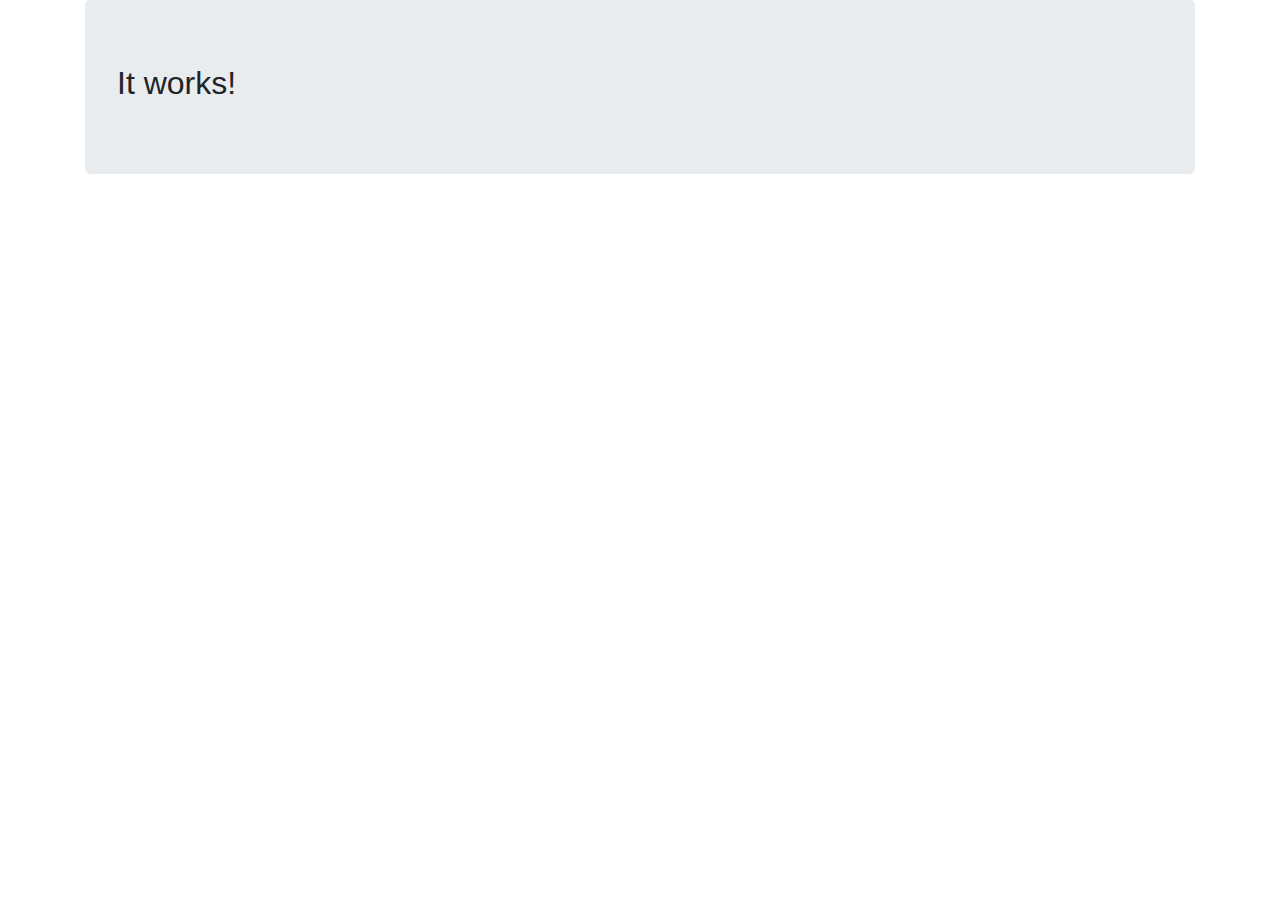
<file: src/main/resources/templates/index.html>
<!DOCTYPE html>
<html lang="en" xmlns:th="http://www.thymeleaf.org">
<head>
    <title>Home</title>
    <meta charset=" UTF-8">
    <meta http-equiv="X-UA-Compatible" content="IE=edge" />
    <meta name="viewport" content="width=device-width, initial-scale=1, shrink-to-fit=no">
    <link rel="stylesheet"
          href="https://stackpath.bootstrapcdn.com/bootstrap/4.1.3/css/bootstrap.min.css">
</head>
<body>
<div class="container">
    <div class="jumbotron">
        <h2>It works!</h2>
    </div>
</div>
<script src="https://code.jquery.com/jquery-3.3.1.slim.min.js"></script>
<script src="https://cdnjs.cloudflare.com/ajax/libs/popper.js/1.14.3/umd/popper.min.js"></script>
<script src="https://stackpath.bootstrapcdn.com/bootstrap/4.1.3/js/bootstrap.min.js"></script>
</body>
</html>
</file>
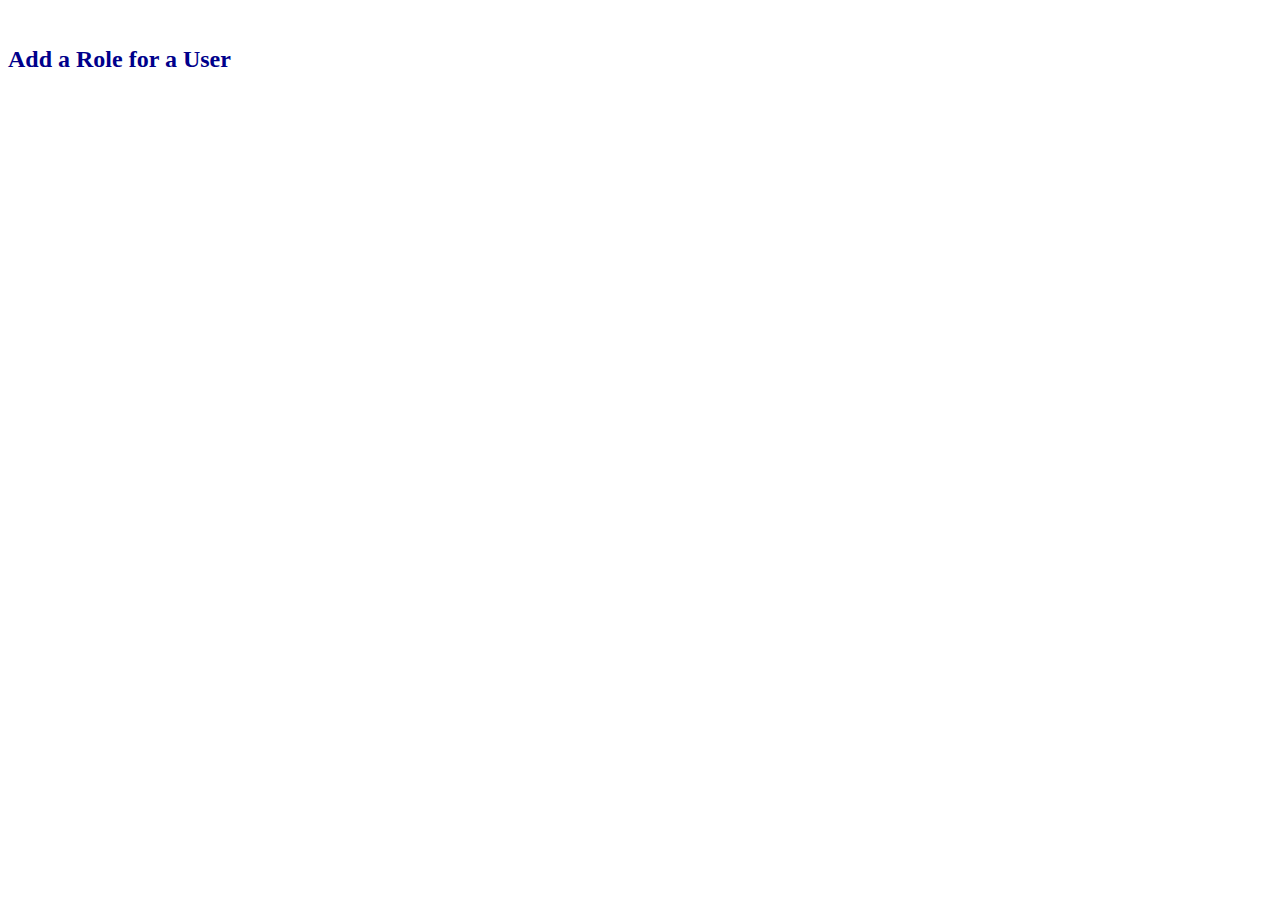
<file: src/main/resources/templates/adduserroleform.html>
<!DOCTYPE html>
<html lang="en" xmlns:th="http://www.thymeleaf.org" xmlns:sec="http://www.thymeleaf.org/extras/spring-security">
<head>
    <title>Add Role</title>
    <div th:insert="base :: head"></div>
</head>
<body>
<div th:insert="base :: navlinks"></div>
<br>
<div class="container">
    <div class="jumbotron">
        <h2 style="color: darkblue">Add a Role for a User</h2>

    </div>
</div>
<br>
<div th:insert="base :: footer"></div>
<div th:insert="base :: bootstrapScripts"></div>
</body>
</html>
</file>
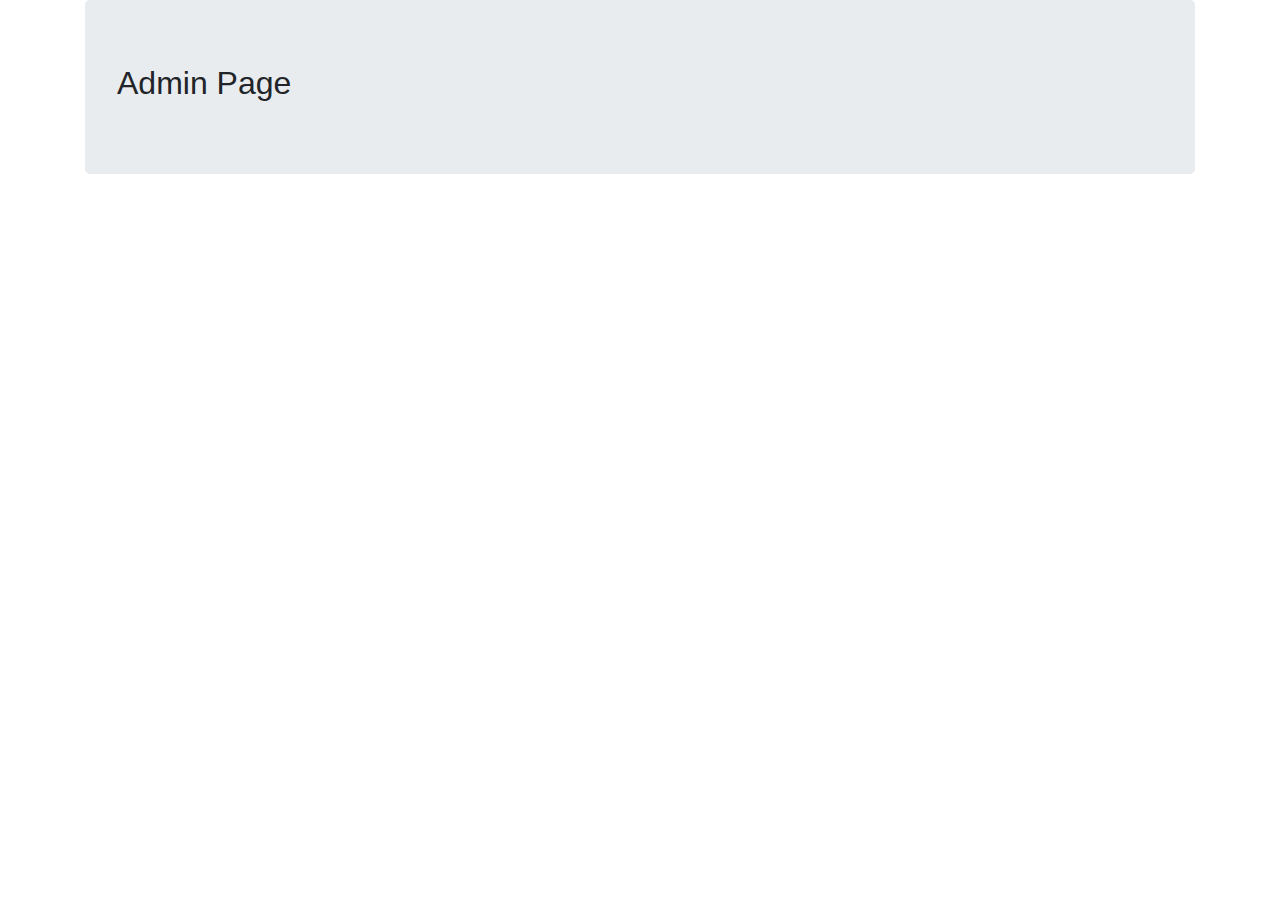
<file: src/main/resources/templates/admin.html>
<!DOCTYPE html>
<html lang="en" xmlns:th="http://www.thymeleaf.org">
<head>
    <title>Admin Page</title>
    <meta charset=" UTF-8">
    <meta http-equiv="X-UA-Compatible" content="IE=edge" />
    <meta name="viewport" content="width=device-width, initial-scale=1, shrink-to-fit=no">
    <link rel="stylesheet"
          href="https://stackpath.bootstrapcdn.com/bootstrap/4.1.3/css/bootstrap.min.css">
</head>
<body>
<div class="container">
    <div class="jumbotron">
        <h2>Admin Page</h2>
    </div>
</div>
<script src="https://code.jquery.com/jquery-3.3.1.slim.min.js"></script>
<script src="https://cdnjs.cloudflare.com/ajax/libs/popper.js/1.14.3/umd/popper.min.js"></script>
<script src="https://stackpath.bootstrapcdn.com/bootstrap/4.1.3/js/bootstrap.min.js"></script>
</body>
</html>
</file>
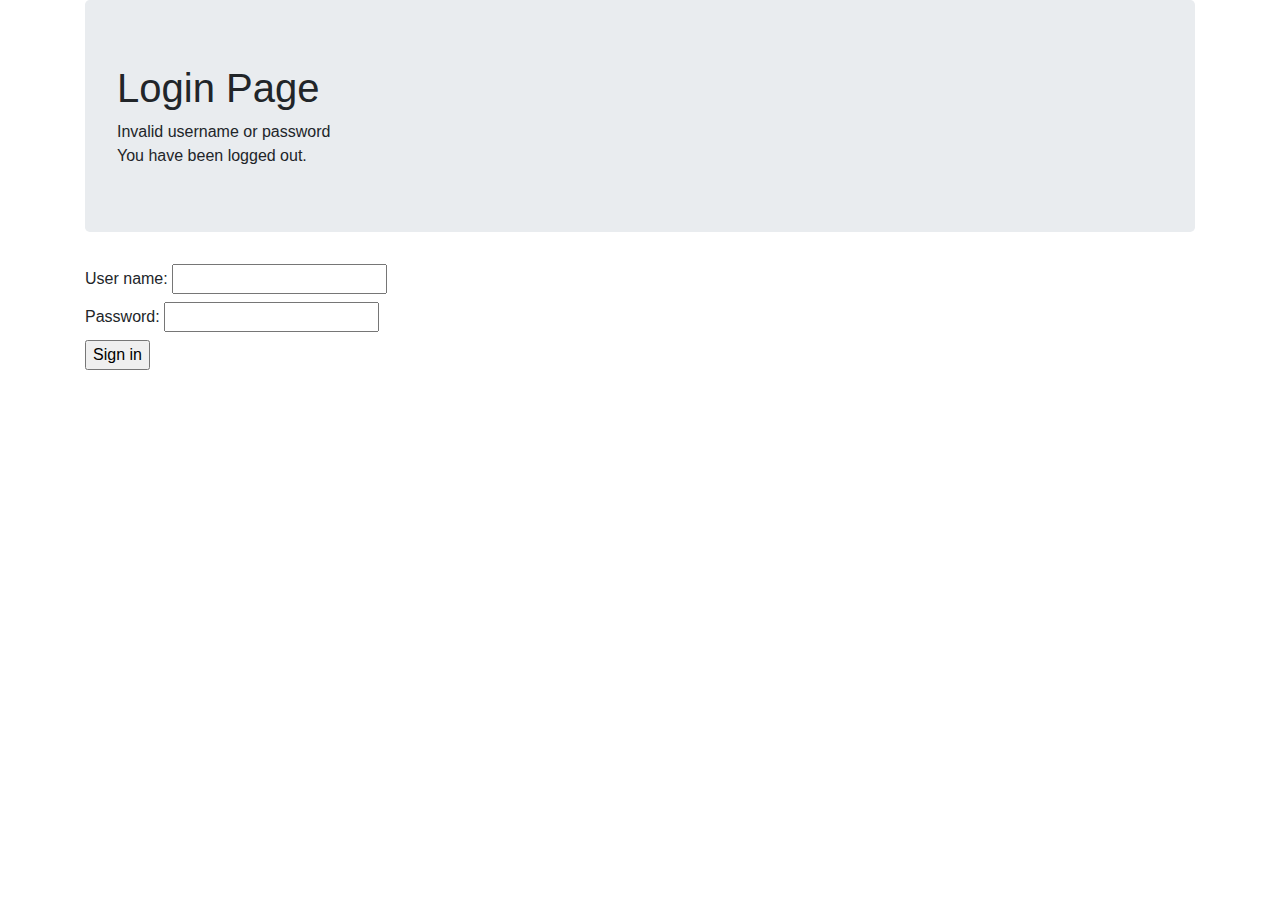
<file: src/main/resources/templates/login.html>
<!DOCTYPE html>
<html lang="en" xmlns:th="http://www.thymeleaf.org">
<head>
    <title>Login</title>
    <meta charset=" UTF-8">
    <meta http-equiv="X-UA-Compatible" content="IE=edge" />
    <meta name="viewport" content="width=device-width, initial-scale=1, shrink-to-fit=no">
    <link rel="stylesheet"
          href="https://stackpath.bootstrapcdn.com/bootstrap/4.1.3/css/bootstrap.min.css">
</head>
<body>
<div class="container">
    <div class="jumbotron">
        <h1>Login Page</h1>
        <div th:if="${param.error}">
            Invalid username or password
        </div>
        <div th:if="${param.logout}">You have been logged out.</div>
    </div>
    <form th:action="@{/login}" method="post">
        <div><label>User name: <input type="text" name="username"/></label></div>
        <div><label>Password: <input type="password" name="password"/></label></div>
        <div><input type="submit" value="Sign in"/></div>
    </form>
</div>
<script src="https://code.jquery.com/jquery-3.3.1.slim.min.js"></script>
<script src="https://cdnjs.cloudflare.com/ajax/libs/popper.js/1.14.3/umd/popper.min.js"></script>
<script src="https://stackpath.bootstrapcdn.com/bootstrap/4.1.3/js/bootstrap.min.js"></script>
</body>
</html>
</file>
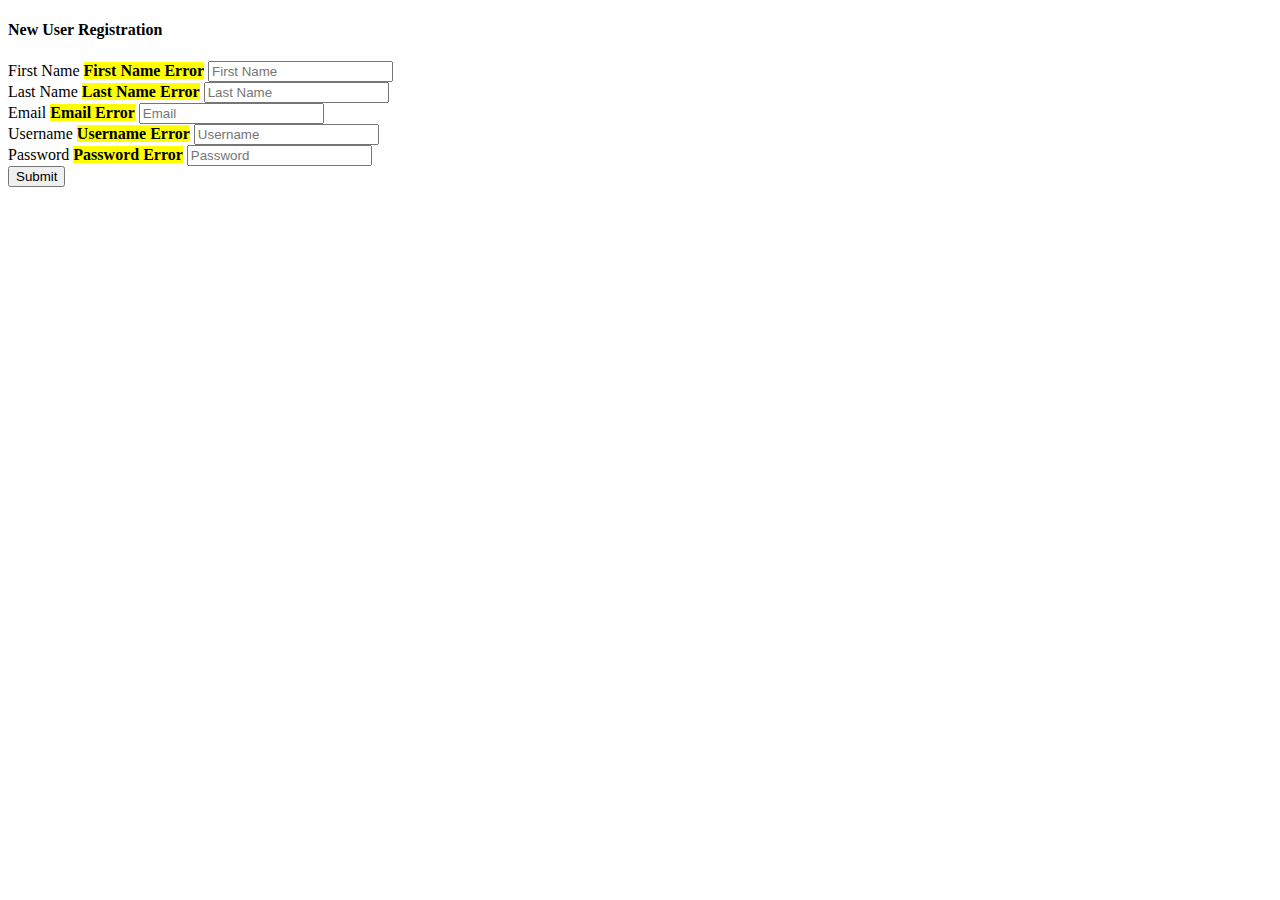
<file: src/main/resources/templates/registration.html>
<!DOCTYPE html>
<html lang="en" xmlns:th="http://www.thymeleaf.org">
<head>
    <title>Registration</title>
    <div th:insert="base :: head"></div>
</head>
<body>
<!--<div th:insert="base :: navlinks"></div>-->
<div class="container">
    <div class="jumbotron">
       <h4>New User Registration</h4>
      <form autocomplete="off" action="#" th:action="@{/register}" th:object="${user}" method="post">
          First Name
          <mark><strong><span th:if="${#fields.hasErrors('firstName')}"
                th:errors="*{firstName}">First Name Error</span></strong></mark>
          <input type="text" id="firstName" placeholder="First Name" th:field="(*{firstName})"/><br>

          Last Name
          <mark><strong><span th:if="${#fields.hasErrors('lastName')}"
                              th:errors="*{lastName}">Last Name Error</span></strong></mark>
          <input type="text" id="lastName" placeholder="Last Name" th:field="(*{lastName})"/><br>

          Email
          <mark><strong><span th:if="${#fields.hasErrors('email')}"
                              th:errors="*{email}">Email Error</span></strong></mark>
          <input type="text" id="email" placeholder="Email" th:field="(*{email})"/><br>

          Username
          <mark><strong><span th:if="${#fields.hasErrors('username')}"
                              th:errors="*{username}">Username Error</span></strong></mark>
          <input type="text" id="username" placeholder="Username" th:field="(*{username})"/><br>

          Password
          <mark><strong><span th:if="${#fields.hasErrors('password')}"
                              th:errors="*{password}">Password Error</span></strong></mark>
          <input type="text" id="password" placeholder="Password" th:field="(*{password})"/><br>

          <button type="submit" class="btn btn-default">Submit</button>
      </form>
    </div>
</div>
<!--<div th:insert="base :: footer"></div>-->
<div th:insert="base :: bootstrapScripts"></div>
</body>
</html>
</file>
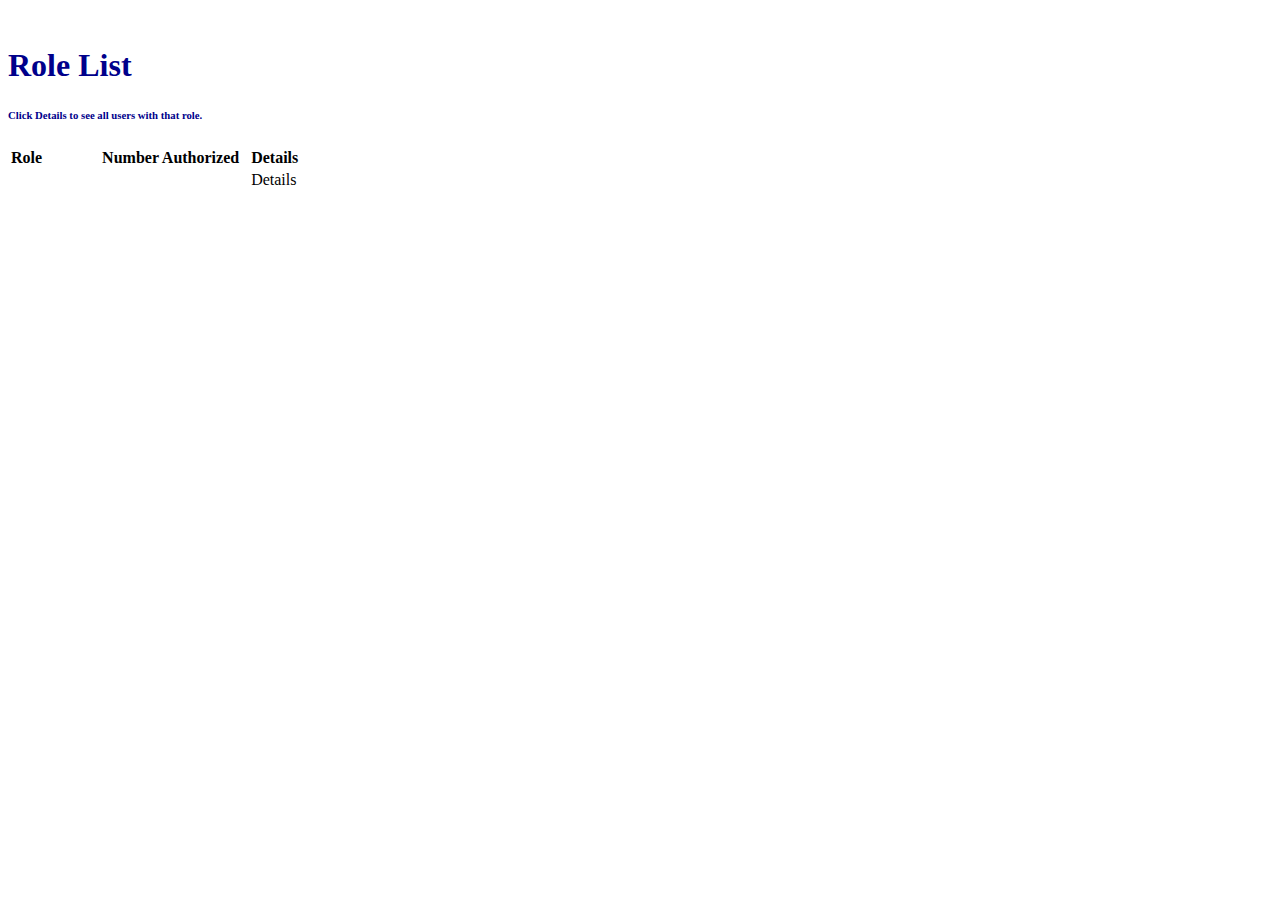
<file: src/main/resources/templates/rolelist.html>
<!DOCTYPE html>
<html lang="en" xmlns:th="http://www.thymeleaf.org" xmlns:sec="http://www.thymeleaf.org/extras/spring-security">
<head>
    <title>Roles</title>
    <div th:insert="base :: head"></div>
</head>
<body>
<div th:insert="base :: navlinks"></div>
<br>
<div class="container">
    <div class="jumbotron">
        <h1 style="color: darkblue">Role List</h1>
        <h6 style="color: darkblue">Click <b>Details</b> to see all users with that role.</h6>
        <div class="row">
            <div class="col-sm-3"></div>
            <div class="col-sm-7">
                <table>
                    <tr>
                        <th>Role&nbsp;&nbsp;&nbsp;&nbsp;&nbsp;&nbsp;&nbsp;&nbsp;&nbsp;&nbsp;&nbsp;&nbsp;&nbsp;&nbsp;</th>
                        <th>Number Authorized&nbsp;&nbsp;</th>
                        <th>Details</th>
                    </tr>

                    <tr th:each="role : ${roles}">
                        <td th:text="${role.role}"></td>
                        <td th:text="${role.users.size()}"></td>
                        <td>
                            <a th:href="@{detail_role/{id}(id=${role.id})}">Details</a>
                        </td>
                    </tr>
                </table>
            </div>
        </div>
    </div>
</div>
<br>
<div th:insert="base :: footer"></div>
<div th:insert="base :: bootstrapScripts"></div>
</body>
</html>
</file>
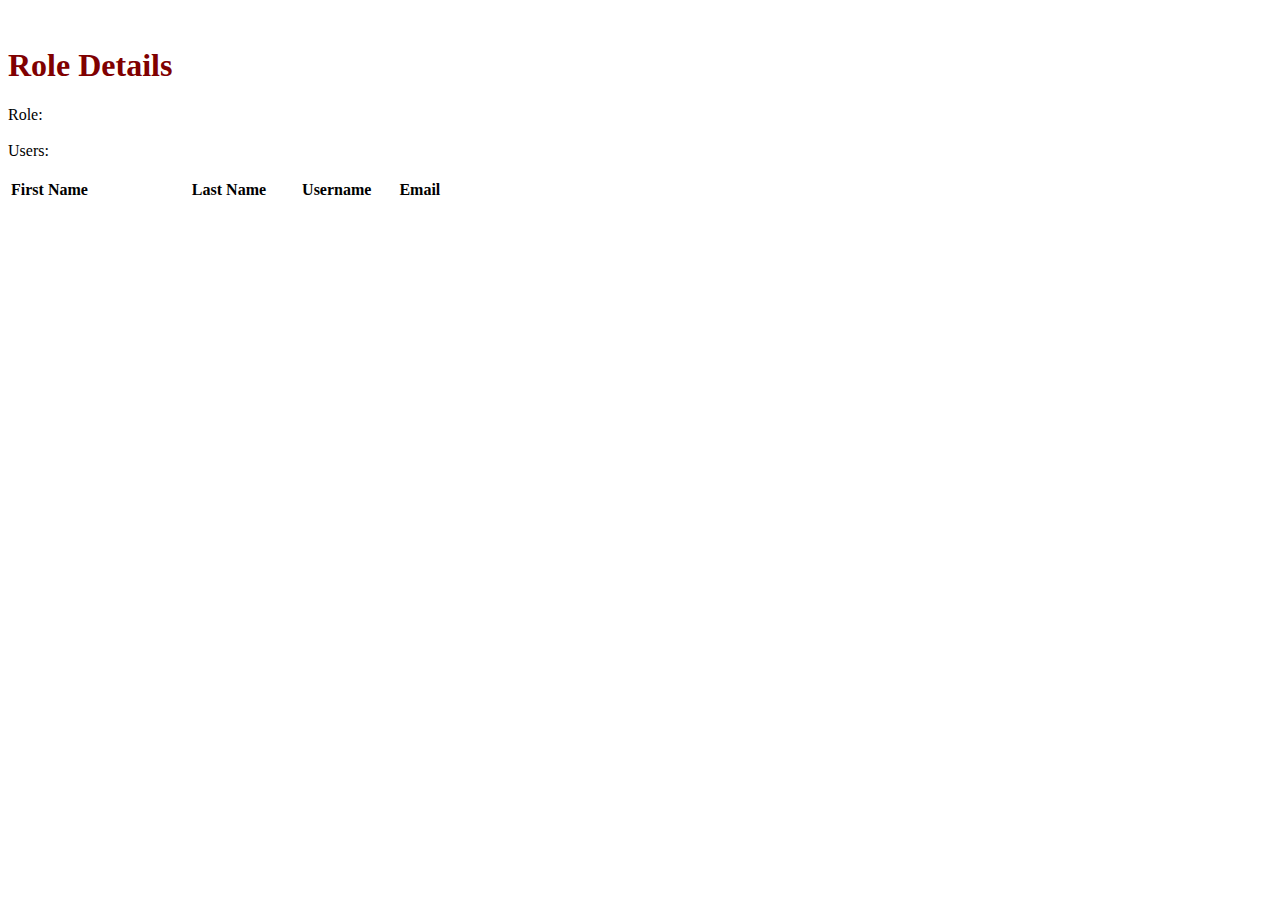
<file: src/main/resources/templates/showrole.html>
<!DOCTYPE html>
<html lang="en" xmlns:th="http://www.thymeleaf.org">
<head>
    <title>Role Details</title>
    <div th:insert="base :: head"></div>
</head>
<body>
<div th:insert="base :: navlinks"></div>
<br>
<div class="container">
    <div class="jumbotron">
        <div class="container-fluid">
            <h1 style="color: maroon">Role Details</h1>
            Role: <b><span th:text="${role.role}"></span></b><br />
            <br>
            <span>Users:</span><br>
            <br>
            <table>
                <tr>
                    <th>First Name&nbsp;&nbsp;&nbsp;&nbsp;&nbsp;&nbsp;&nbsp;&nbsp;&nbsp;&nbsp;&nbsp;&nbsp;&nbsp;&nbsp;&nbsp;&nbsp;&nbsp;&nbsp;&nbsp;&nbsp;&nbsp;&nbsp;&nbsp;&nbsp;&nbsp;</th>
                    <th>Last Name&nbsp;&nbsp;&nbsp;&nbsp;&nbsp;&nbsp;&nbsp;&nbsp;</th>
                    <th>Username&nbsp;&nbsp;&nbsp;&nbsp;&nbsp;&nbsp;</th>
                    <th>Email&nbsp;&nbsp;&nbsp;&nbsp;&nbsp;&nbsp;&nbsp;&nbsp;&nbsp;&nbsp;&nbsp;</th>
                </tr>

                <tr th:each="user : ${role.users}">
                    <td th:text="${user.firstName}"></td>
                    <td th:text="${user.lastName}"></td>
                    <td th:text="${user.username}"></td>
                    <td th:text="${user.email}"></td>
                </tr>
            </table>
            <br>
        </div>
    </div>
</div>
<br>
<div th:insert="base :: footer"></div>
<div th:insert="base :: bootstrapScripts"></div>
</body>
</html>
</file>
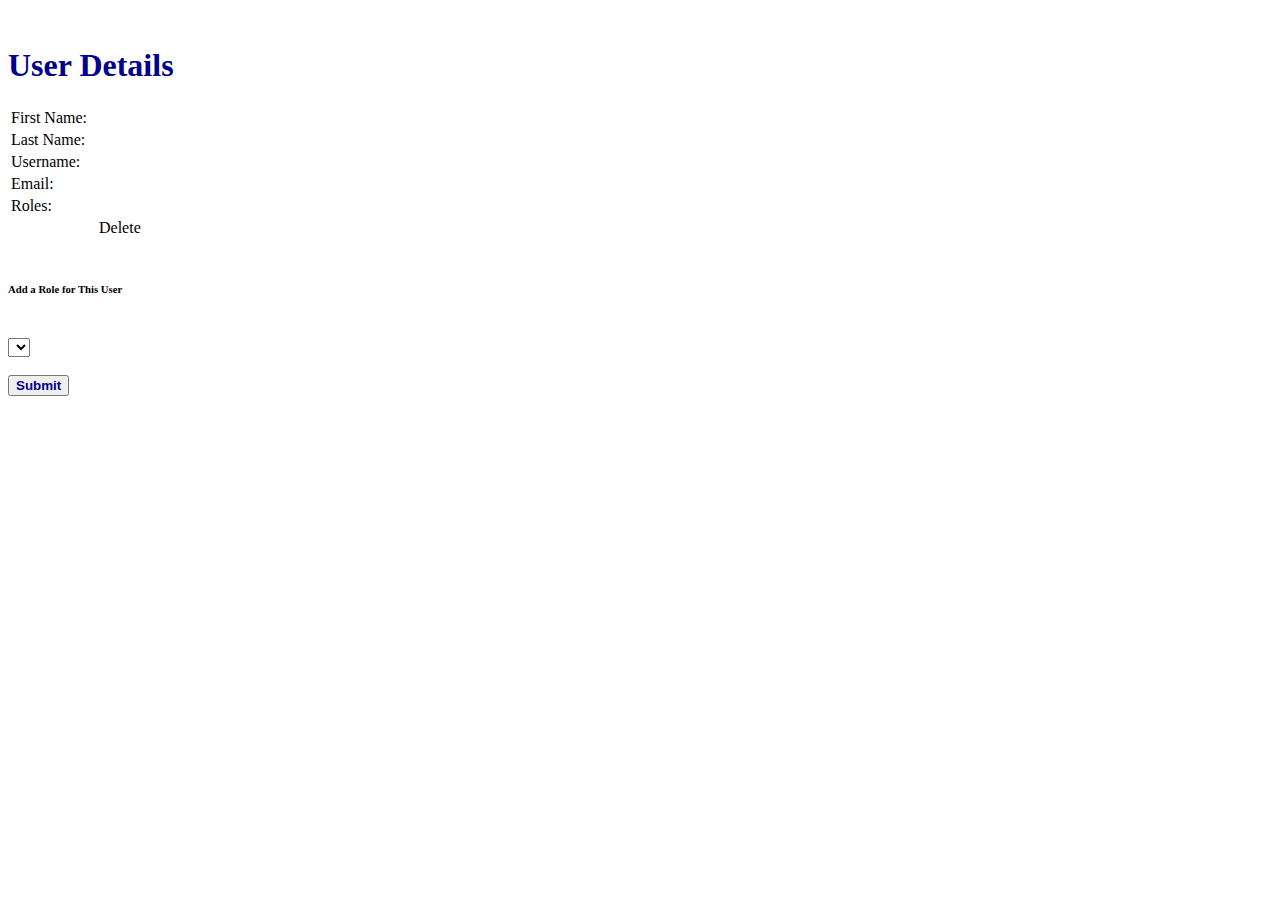
<file: src/main/resources/templates/showuser.html>
<!DOCTYPE html>
<html lang="en" xmlns:th="http://www.thymeleaf.org">
<head>
    <title>Car Detail</title>
    <div th:insert="base :: head"></div>
</head>
<body>
<div th:insert="base :: navlinks"></div>
<br>
<div class="container">
    <div class="jumbotron">
        <h1 style="color: darkblue">User Details</h1>
        <table style="alignment: center">
            <tr>
                <td>First Name: &nbsp;</td>
                <td><span th:text="${user.firstName}"></span></td>
            </tr>
            <tr>
                <td>Last Name: &nbsp;</td>
                <td><span th:text="${user.lastName}"></span></td>
            </tr>
            <tr>
                <td>Username: &nbsp;</td>
                <td><span th:text="${user.username}"></span></td>
            </tr>
            <tr>
                <td>Email: &nbsp;</td>
                <td><span th:text="${user.email}"></span></td>
            </tr>
            <tr>
                <td>Roles: &nbsp;</td>
                <td>
                    <tr th:each="role : ${user.roles}">
<!--fixed following line so it returned English instead of hex address by using role.role instead of just role-->
                        <td th:text="${role.role}"></td>
                        <td>
                            <a th:href="@{delete_user_role/{id}(id=${role.id})}">Delete</a>
                        </td>
                    </tr>
                </td>
            </tr>
        </table>
        <br>
        <h6>Add a Role for This User</h6>
        <br>
        <form action="#" th:action="@{/processuserrole}" th:object="${user}" method="post">
            <input type="hidden" th:field="*{id}"/>
            <input type="hidden" th:field="*{email}"/>
            <input type="hidden" th:field="*{password}"/>
            <input type="hidden" th:field="*{username}"/>
            <input type="hidden" th:field="*{firstName}"/>
            <input type="hidden" th:field="*{lastName}"/>
            <input type="hidden" th:field="*{enabled}"/>
<!--            <input type="hidden" th:field="*{roles}"/>-->
            <select name="role" th:field="*{roles}">
                <option th:each="role : ${roles}"
                        th:value="${role.id}"
                        th:text="${role.role}">

                </option>
            </select>
            <br><br>
            <button type="submit" style="color: darkblue"><b>Submit</b></button>
<!--            foregoing gives error on submission:
                "could not execute statement; SQL [n/a]; constraint [null]; nested exception
                is org.hibernate.exception.ConstraintViolationException: could not execute statement"
                ^^^^^^^^it looks like it is trying to save it as a new user with null fields-->
        </form>
    </div>
</div>
<br>
<div th:insert="base :: footer"></div>
<div th:insert="base :: bootstrapScripts"></div>
</body>
</html>
</file>
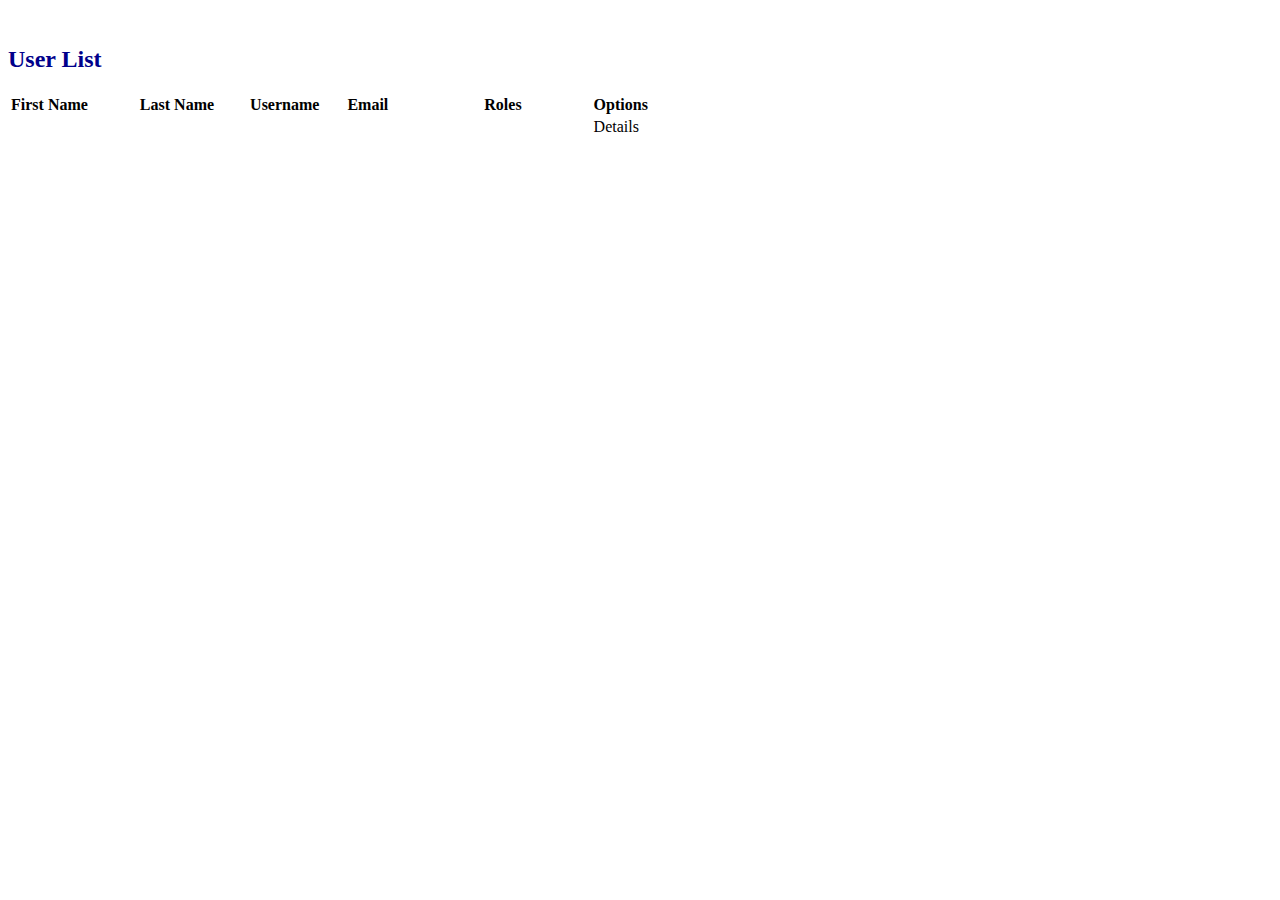
<file: src/main/resources/templates/userlist.html>
<!DOCTYPE html>
<html lang="en" xmlns:th="http://www.thymeleaf.org" xmlns:sec="http://www.thymeleaf.org/extras/spring-security">
<head>
    <title>User List</title>
    <div th:insert="base :: head"></div>
</head>
<body>
<div th:insert="base :: navlinks"></div>
<br>
<div class="container">
    <div class="jumbotron">
        <h2 style="color: darkblue">User List</h2>
        <div class="row">
            <div class="col-sm-3"></div>
            <div class="col-sm-9">
                <table>
                    <tr>
                        <th>First Name&nbsp;&nbsp;&nbsp;&nbsp;&nbsp;&nbsp;&nbsp;&nbsp;&nbsp;&nbsp;&nbsp;&nbsp;</th>
                        <th>Last Name&nbsp;&nbsp;&nbsp;&nbsp;&nbsp;&nbsp;&nbsp;&nbsp;</th>
                        <th>Username&nbsp;&nbsp;&nbsp;&nbsp;&nbsp;&nbsp;</th>
                        <th>Email&nbsp;&nbsp;&nbsp;&nbsp;&nbsp;&nbsp;&nbsp;&nbsp;&nbsp;&nbsp;&nbsp;&nbsp;&nbsp;&nbsp;&nbsp;&nbsp;&nbsp;&nbsp;&nbsp;&nbsp;&nbsp;&nbsp;&nbsp;</th>
                        <th>Roles&nbsp;&nbsp;&nbsp;&nbsp;&nbsp;&nbsp;&nbsp;&nbsp;&nbsp;&nbsp;&nbsp;&nbsp;&nbsp;&nbsp;&nbsp;&nbsp;&nbsp;</th>
                        <th>Options&nbsp;&nbsp;&nbsp;&nbsp;&nbsp;&nbsp;&nbsp;&nbsp;&nbsp;&nbsp;&nbsp;&nbsp;&nbsp;&nbsp;&nbsp;&nbsp;&nbsp;&nbsp;&nbsp;&nbsp;&nbsp;&nbsp;&nbsp;</th>
                    </tr>
                    <tr th:each="user : ${users}">
                        <td th:text="${user.firstName}"></td>
                        <td th:text="${user.lastName}"></td>
                        <td th:text="${user.username}"></td>
                        <td th:text="${user.email}"></td>
<!--                        Change following to iterate list of roles-->
                        <td th:text="${user.roles}"></td>
                        <td>
                            <a th:href="@{detail_user/{id}(id=${user.id})}">Details</a>
                        </td>
                    </tr>
                </table>
                <br>
            </div>
        </div>
    </div>
</div>
<br>
<div th:insert="base :: footer"></div>
<div th:insert="base :: bootstrapScripts"></div>
</body>
</html>
</file>
